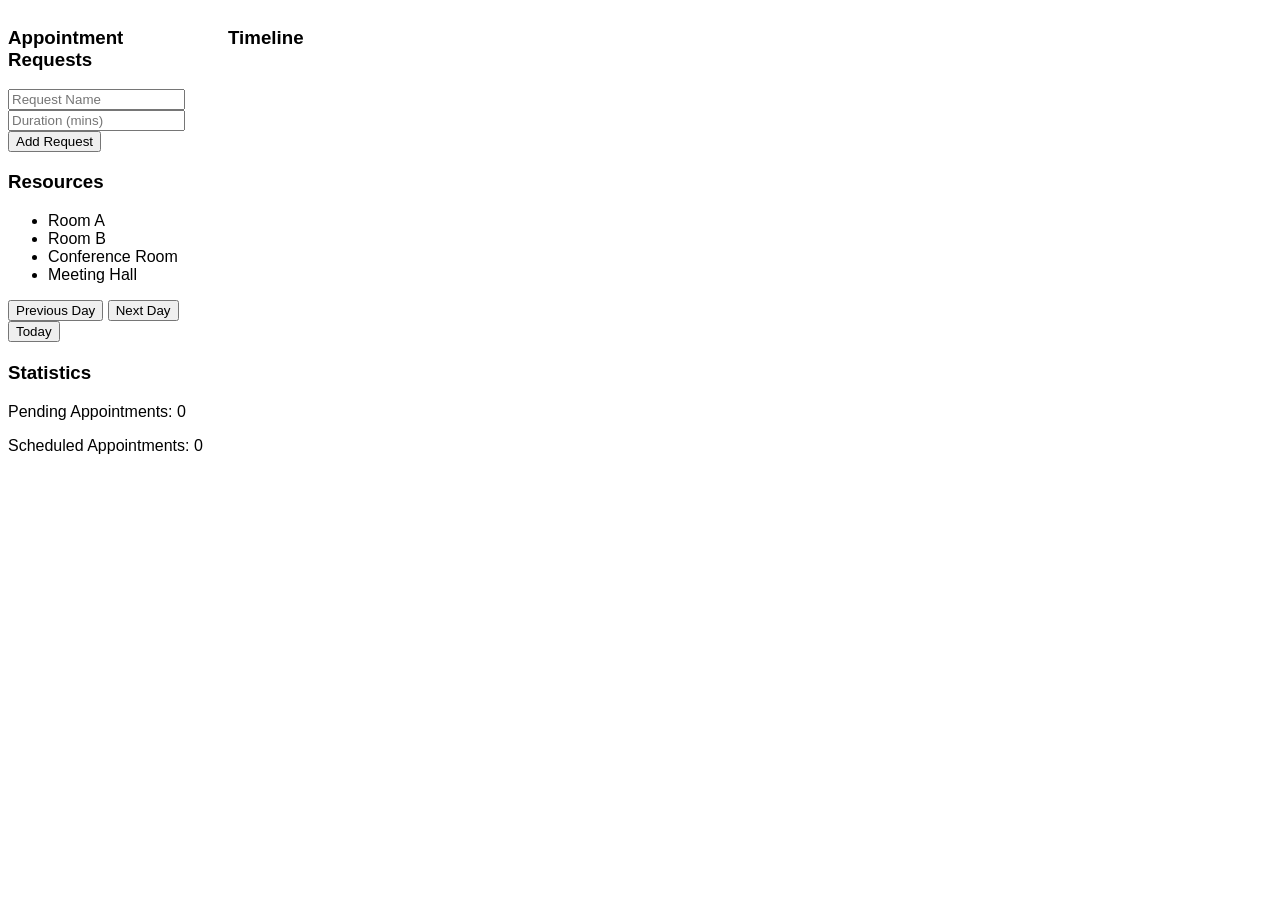
<file: index.html>
<!DOCTYPE html>
<html lang="en">
<head>
    <meta charset="UTF-8">
    <meta name="viewport" content="width=device-width, initial-scale=1.0">
    <title>Resource Scheduling Board</title>
    <style>
        body { font-family: Arial, sans-serif; }
        .container { display: flex; }
        .resource-list { width: 200px; margin-right: 20px; }
        .timeline { flex-grow: 1; }
        .hour-slot { height: 50px; border: 1px solid #ccc; position: relative; }
        .appointment { position: absolute; background-color: #4CAF50; color: white; padding: 5px; border-radius: 3px; }
        .draggable { cursor: move; }
        .stats { margin-top: 20px; }
        /* Add more styles as needed */
    </style>
</head>
<body>
    <div class="container">
        <div class="resource-list">
            <h3>Appointment Requests</h3>
            <form id="appointment-form">
                <input type="text" placeholder="Request Name" required />
                <input type="number" placeholder="Duration (mins)" required />
                <button type="submit">Add Request</button>
            </form>
            <h3>Resources</h3>
            <ul>
                <li>Room A</li>
                <li>Room B</li>
                <li>Conference Room</li>
                <li>Meeting Hall</li>
            </ul>
            <div class="navigation">
                <button id="prev-day">Previous Day</button>
                <button id="next-day">Next Day</button>
                <button id="today">Today</button>
            </div>
        </div>
        <div class="timeline">
            <h3>Timeline</h3>
            <div id="timeline"> 
                <!-- Dynamically create time slots here -->
            </div>
        </div>
    </div>
    <div class="stats">
        <h3>Statistics</h3>
        <p>Pending Appointments: <span id="pending-count">0</span></p>
        <p>Scheduled Appointments: <span id="scheduled-count">0</span></p>
    </div>
    <script>
        // Code for drag-and-drop, localStorage, conflict detection, and more
        // Functionality to be implemented
        document.getElementById('appointment-form').addEventListener('submit', function(e) {
            e.preventDefault();
            // Logic to add appointment, handle local storage, and update counts
        });
    </script>
</body>
</html>
</file>
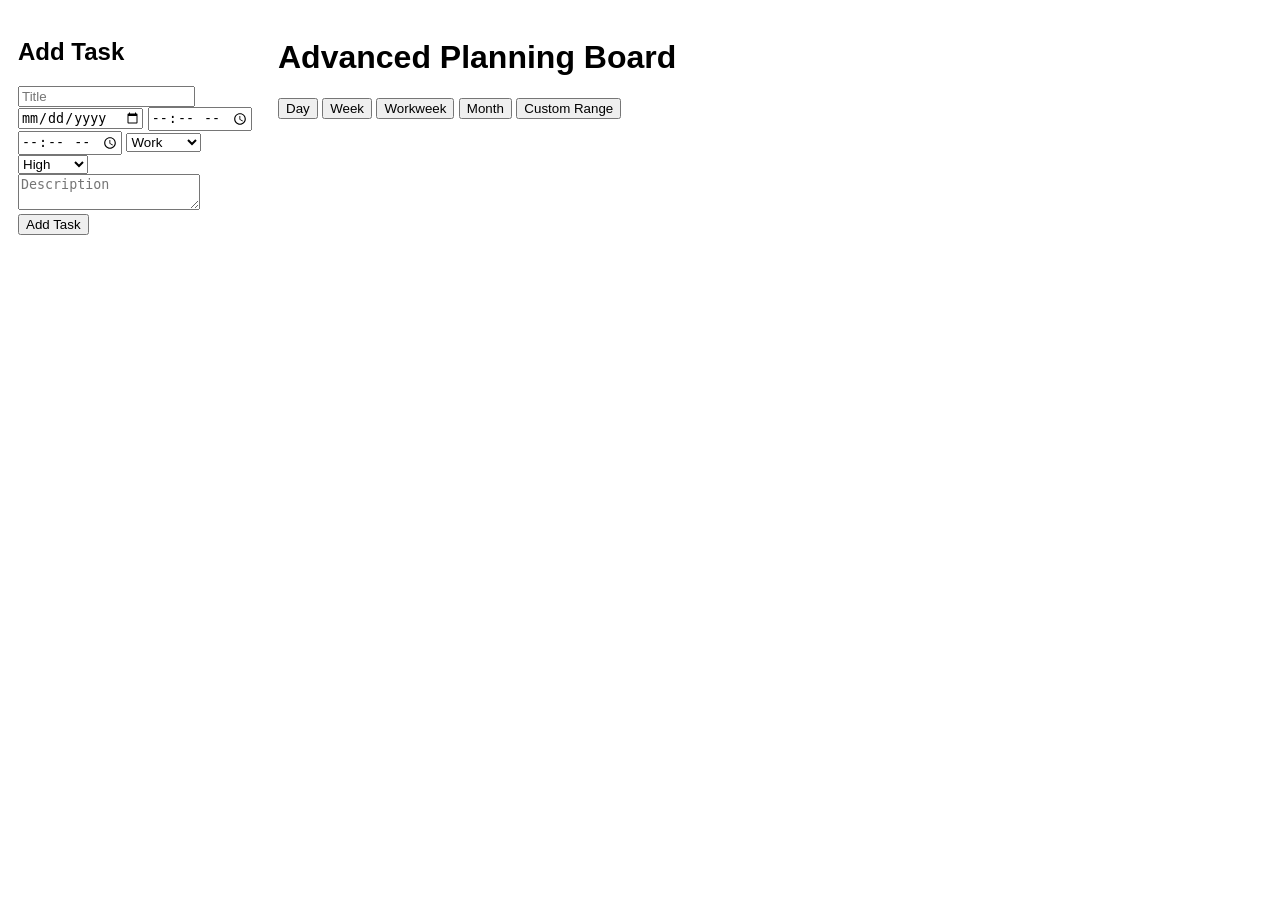
<file: advanced-planning-board.html>
<!DOCTYPE html>
<html lang="en">
<head>
    <meta charset="UTF-8">
    <meta name="viewport" content="width=device-width, initial-scale=1.0">
    <title>Advanced Planning Board</title>
    <style>
        body { font-family: Arial, sans-serif; }
        .sidebar { width: 250px; float: left; padding: 10px; }
        .main { margin-left: 260px; padding: 10px; }
        .task { position: relative; padding: 5px; border: 1px solid #ccc; margin: 5px; }
        .task:hover { border-color: #66f; }
        .resize-handle { width: 10px; height: 100%; position: absolute; right: 0; cursor: ew-resize; }
        /* Custom scrollbars */
        ::-webkit-scrollbar { width: 10px; }
        ::-webkit-scrollbar-thumb { background: #888; border-radius: 10px; }
        ::-webkit-scrollbar-thumb:hover { background: #555; }
        @media (max-width: 768px) {
            .sidebar { width: 100%; float: none; }
            .main { margin-left: 0; }
        }
    </style>
</head>
<body>
    <div class="sidebar">
        <h2>Add Task</h2>
        <form id="task-form">
            <input type="text" id="title" placeholder="Title" required />
            <input type="date" id="date" required />
            <input type="time" id="start-time" required />
            <input type="time" id="end-time" required />
            <select id="category">
                <option value="work">Work</option>
                <option value="personal">Personal</option>
                <option value="other">Other</option>
            </select>
            <select id="priority">
                <option value="high">High</option>
                <option value="medium">Medium</option>
                <option value="low">Low</option>
            </select>
            <textarea id="description" placeholder="Description"></textarea>
            <button type="submit">Add Task</button>
        </form>
    </div>
    <div class="main">
        <h1>Advanced Planning Board</h1>
        <button onclick="changeView('day')">Day</button>
        <button onclick="changeView('week')">Week</button>
        <button onclick="changeView('workweek')">Workweek</button>
        <button onclick="changeView('month')">Month</button>
        <button onclick="changeView('custom')">Custom Range</button>
        <div id="task-container" style="overflow-y: auto; height: 600px;">
            <!-- Tasks will be rendered here -->
        </div>
    </div>
    <script>
        const tasks = JSON.parse(localStorage.getItem('tasks')) || [];
        const taskContainer = document.getElementById('task-container');
        const taskForm = document.getElementById('task-form');

        // Function to render tasks
        function renderTasks() {
            taskContainer.innerHTML = '';
            tasks.forEach((task, index) => {
                const div = document.createElement('div');
                div.className = 'task';
                div.innerHTML = `<strong>${task.title}</strong><br/>${task.date} ${task.start} - ${task.end}<br/>${task.category} | ${task.priority}<div class='resize-handle' data-index='${index}'></div>`;
                taskContainer.appendChild(div);
            });
        }

        // Handle task submission
        taskForm.addEventListener('submit', function (e) {
            e.preventDefault();
            const newTask = {
                title: document.getElementById('title').value,
                date: document.getElementById('date').value,
                start: document.getElementById('start-time').value,
                end: document.getElementById('end-time').value,
                category: document.getElementById('category').value,
                priority: document.getElementById('priority').value,
                description: document.getElementById('description').value
            };
            tasks.push(newTask);
            localStorage.setItem('tasks', JSON.stringify(tasks));
            renderTasks();
            taskForm.reset();
        });

        window.onload = renderTasks;

        function changeView(view) {
            console.log('Changing view to:', view);
            // Logic for handling different views would be implemented here
        }
    </script>
</body>
</html>
</file>
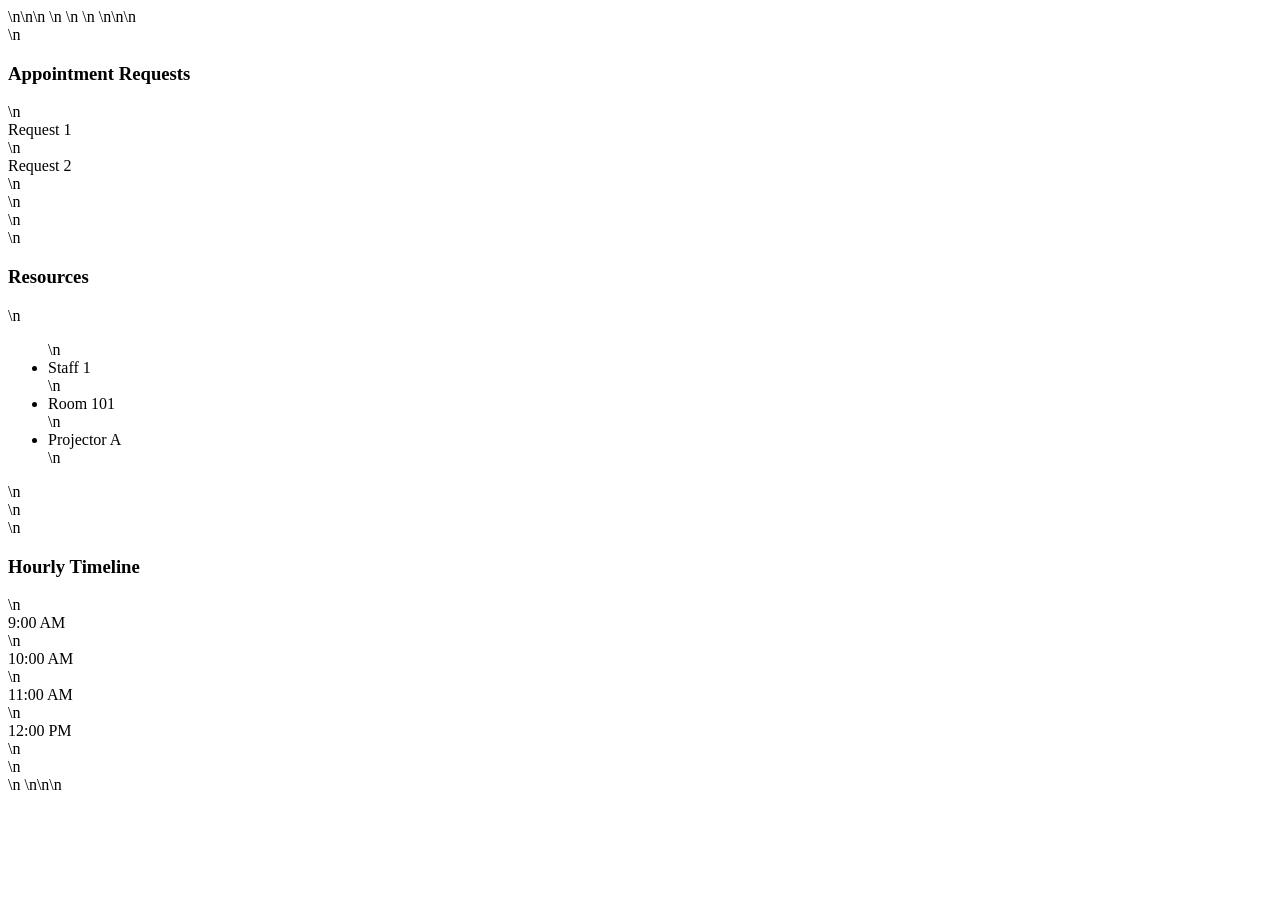
<file: schedule-board.html>
<!DOCTYPE html>\n<html lang='en'>\n<head>\n    <meta charset='UTF-8'>\n    <meta name='viewport' content='width=device-width, initial-scale=1.0'>\n    <title>Resource Scheduling Board</title>\n    <style>\n        body { font-family: Arial, sans-serif; }\n        .container { display: flex; }\n        .resource-list { width: 200px; border-right: 1px solid #ccc; padding: 10px; }\n        .timeline { flex: 1; overflow-x: auto; border-bottom: 1px solid #ccc; position: relative; }\n        .appointment { background: #4CAF50; color: white; display: inline-block; margin: 5px; padding: 5px; cursor: move; }\n        .time-slot { display: inline-block; width: 100px; height: 100px; border: 1px solid #ccc; position: relative; }\n        .sidebar { position: fixed; left: 10px; top: 10px; }\n    </style>\n</head>\n<body>\n    <div class='sidebar'>\n        <h3>Appointment Requests</h3>\n        <div class='appointment' draggable='true'>Request 1</div>\n        <div class='appointment' draggable='true'>Request 2</div>\n    </div>\n    <div class='container'>\n        <div class='resource-list'>\n            <h3>Resources</h3>\n            <ul>\n                <li>Staff 1</li>\n                <li>Room 101</li>\n                <li>Projector A</li>\n            </ul>\n        </div>\n        <div class='timeline' ondrop='drop(event)' ondragover='allowDrop(event)'>\n            <h3>Hourly Timeline</h3>\n            <div class='time-slot' ondrop='drop(event)' ondragover='allowDrop(event)'>9:00 AM</div>\n            <div class='time-slot' ondrop='drop(event)' ondragover='allowDrop(event)'>10:00 AM</div>\n            <div class='time-slot' ondrop='drop(event)' ondragover='allowDrop(event)'>11:00 AM</div>\n            <div class='time-slot' ondrop='drop(event)' ondragover='allowDrop(event)'>12:00 PM</div>\n        </div>\n    </div>\n    <script>\n        function allowDrop(event) {\n            event.preventDefault();\n        }\n        function drop(event) {\n            event.preventDefault();\n            const data = event.dataTransfer.getData('text');\n            const appointment = document.querySelector(`.appointment[data-id='${data}']`);\n            event.target.appendChild(appointment);\n            // Save to localStorage here for persistence\n        }\n        document.querySelectorAll('.appointment').forEach(app => {\n            app.addEventListener('dragstart', (event) => {\n                event.dataTransfer.setData('text', app.dataset.id);\n            });\n        });\n    </script>\n</body>\n</html>\n
</file>
